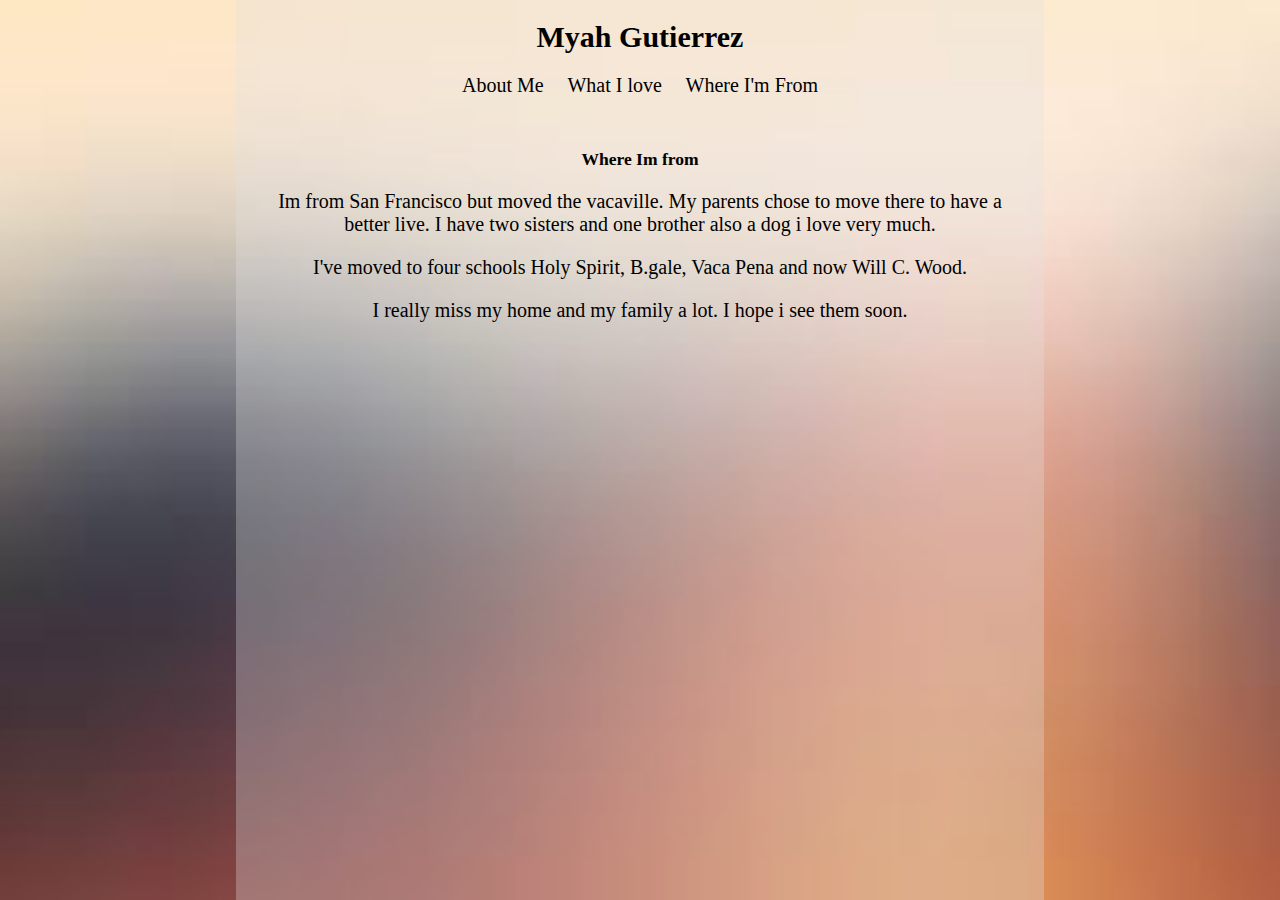
<file: docs/index.html>
<html>
  <head>
    <link rel="stylesheet"
          href="style.css">
  
  </head>
  <body>

  <h1> Myah Gutierrez</h1>
    <a href="index1.html"> About Me</a>
    <a href="page2.html"> What I love</a>
    <a href="page3.html"> Where I'm From</a>
    <br>
    <br>
    <br>

<h3>Where Im from</h3>
<p> Im from San Francisco but moved the vacaville. My parents chose to move there to have a better live. I have two sisters and one brother also a dog i love very much. </p>
  <p> I've moved to four schools Holy Spirit, B.gale, Vaca Pena and now Will C. Wood.  </p>

<p> I really miss my home and my family a lot. I hope i see them soon.</p></body>

</html>
</file>
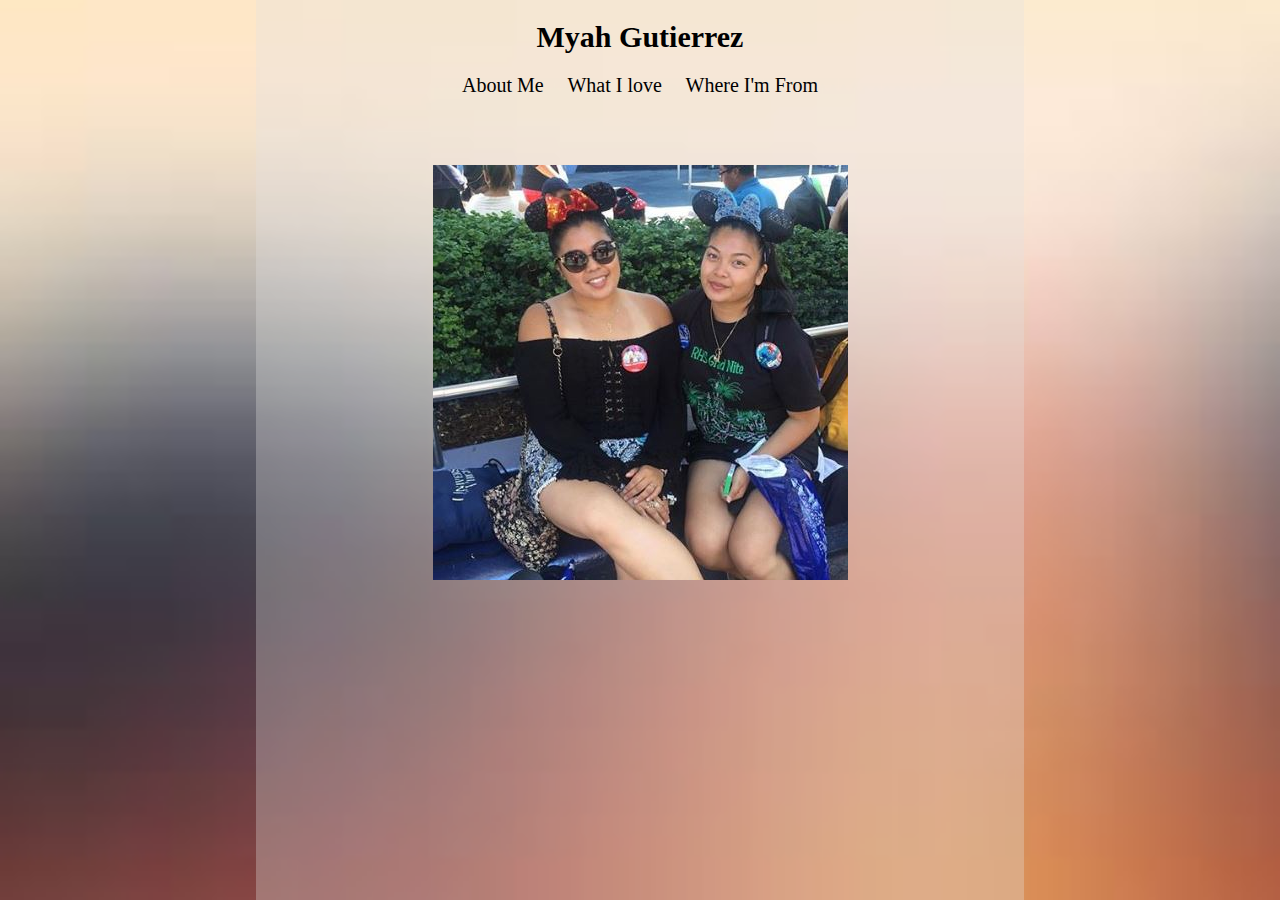
<file: docs/page2.html>
<html>
  <head>
    <link rel="stylesheet"
          href="style.css">
          <meta name="viewport" content="width=device-width, initial-scale=1">
          <style>
          * {
            box-sizing: border-box;
          }
          
          .zoom {
            padding: 50px;
            background-image: url(her1.JPG) ;
            transition: transform .2s;
            width: 415px;
            height: 415px;
            margin: 0 auto;
          }
          
          .zoom:hover {
            -ms-transform: scale(1.5); /* IE 9 */
            -webkit-transform: scale(1.5); /* Safari 3-8 */
            transform: scale(1.5); 
          }
     </style>
  </head>
  <body>
    
        <h1> Myah Gutierrez</h1>
    <a href="index1.html"> About Me</a>
    <a href="page2.html"> What I love</a>
    <a href="page3.html"> Where I'm From</a>

  <br>
  <br>
  <br> 
  <br>
  <br>
 
  <div class="zoom"></div>
  

  </div>
</div>
  </body>
</html>
</file>
<file: docs/style.css>
html{
    text-align: center; 
    font-size: 15px;
    background-image: url("jjjjj.jpg");
    background-color: #af6161;
    background-repeat:no-repeat;
    background-size: cover; /* Resize the background image to cover the entire container */}

  body{
    padding: 20;
    background-color: rgba(227, 227, 227, 0.315);
    width: 60%;
        margin: auto;
        min-height: 700px;}

  a{
    text-decoration: none; 
    padding: 10px;
    color: black;
    font-size: 10px}

  a:hover{
    border-bottom: 2px solid black}

  p{
    font-size: 20px}


  a{
    font-size: 20px}


  img{

    background-image: url("photographer.jpg"); /* The image used */
    background-color: #cccccc; /* Used if the image is unavailable */
    height: 100%; /* You must set a specified height */
    background-position: center; /* Center the image */
    background-repeat: no-repeat; /* Do not repeat the image */
    background-size: cover; /* Resize the background image to cover the entire container */}

   img{

    height: 300px;
   }
</file>
